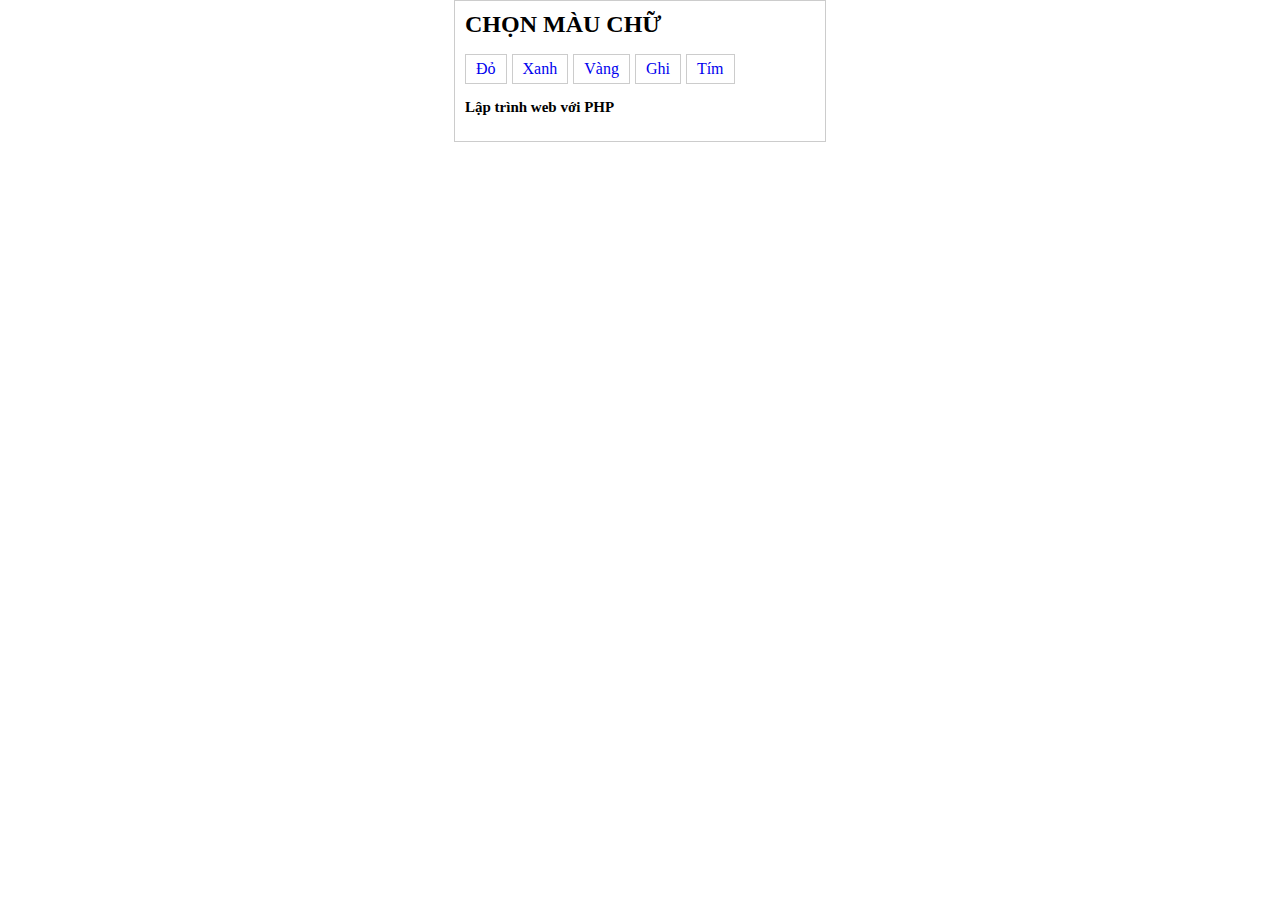
<file: Lab/Lab02-JQ/index.html>
<!DOCTYPE html>
<html lang="en">
<head>
    <meta charset="UTF-8">
    <meta name="viewport" content="width=device-width, initial-scale=1.0">
    <title>Demo jQuery</title>

    <link rel="stylesheet" href="index.css">

    <script src="https://cdnjs.cloudflare.com/ajax/libs/jquery/3.7.1/jquery.min.js" 
    integrity="sha512-v2CJ7UaYy4JwqLDIrZUI/4hqeoQieOmAZNXBeQyjo21dadnwR+8ZaIJVT8EE2iyI61OV8e6M8PP2/4hpQINQ/g==" crossorigin="anonymous" referrerpolicy="no-referrer">
    </script>
    <script>
        $(document).ready(function(){
            $("a").click(function(e){
                mau = e.target.id;
                $("#content").addClass(mau);
            });
        });
    </script>

</head>
<body>
    <div id="main">
        <h2>CHỌN MÀU CHỮ</h2>
        <ul class="clearfix">
            <li><a href="javascript:void(0)" id="maudo">Đỏ</a></li>
            <li><a href="javascript:void(0)" id="mauxanh">Xanh</a></li>
            <li><a href="javascript:void(0)" id="mauvang">Vàng</a></li>
            <li><a href="javascript:void(0)" id="maughi">Ghi</a></li>
            <li><a href="javascript:void(0)" id="mautim">Tím</a></li>
        </ul>
        <p id="content" class="clearfix">Lập trình web với PHP</p>
    </div>
</body>
</html>
</file>
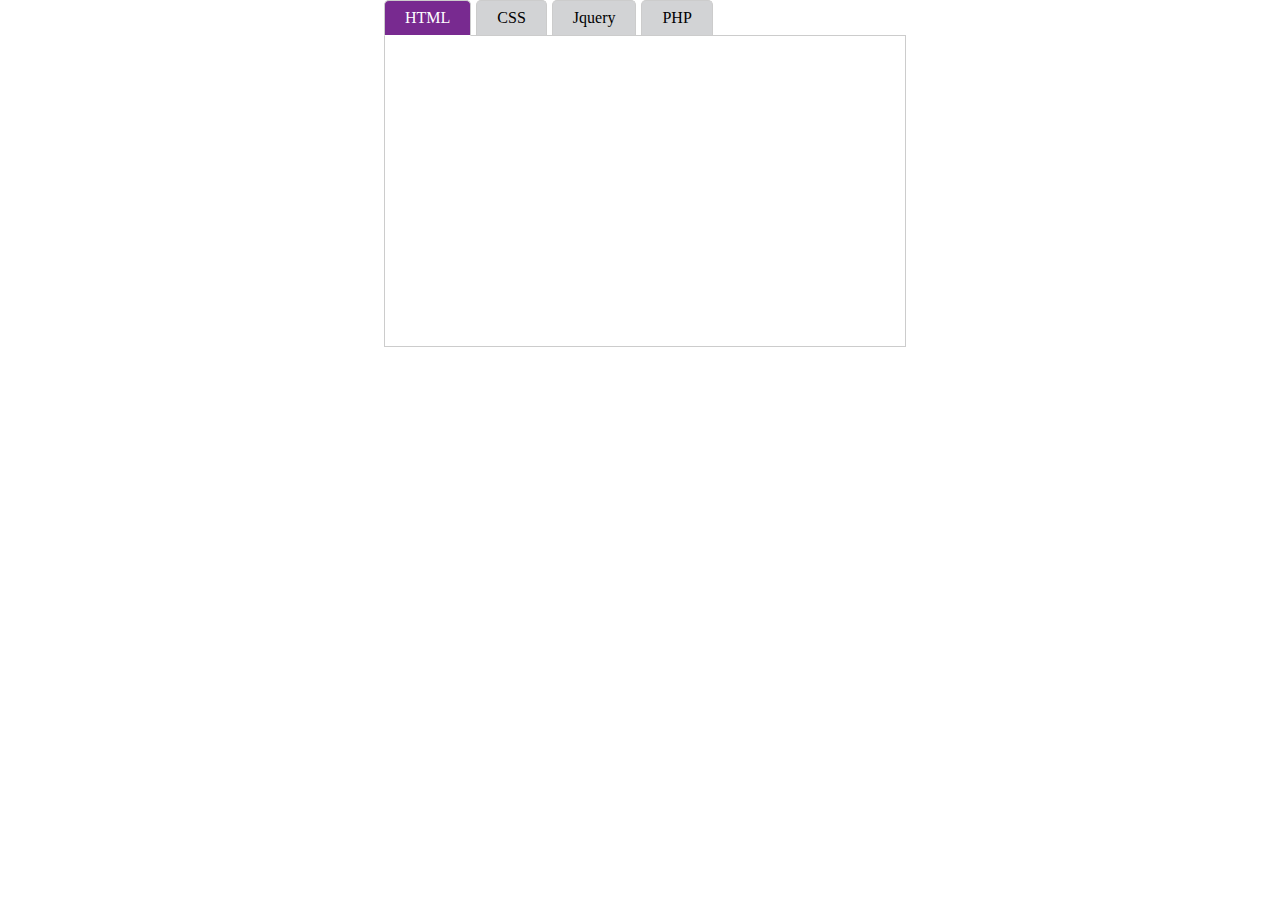
<file: Lab/Lab04-JQ/tab.html>
<!DOCTYPE html>
<html lang="en">
<head>
    <meta charset="UTF-8">
    <meta name="viewport" content="width=device-width, initial-scale=1.0">
    <title>Load content theo click</title>

    <link rel="stylesheet" href="tab.css">

    <script src="https://cdnjs.cloudflare.com/ajax/libs/jquery/3.7.1/jquery.min.js" 
    integrity="sha512-v2CJ7UaYy4JwqLDIrZUI/4hqeoQieOmAZNXBeQyjo21dadnwR+8ZaIJVT8EE2iyI61OV8e6M8PP2/4hpQINQ/g==" crossorigin="anonymous" referrerpolicy="no-referrer">
    </script>
    <script>
        $(document).ready(function(){
            //load file html vào id contet
            $("#content").load("tabs/html.html");
            $("#main ul li a").click(function(e){
                //xoá class selected của thẻ a
                $('a').removeClass('selected');
                //lấy id của thẻ a đc click
                id = e.target.id;
                //add lại class selected vào thẻ a có id đc click
                $("#"+id).addClass('selected');
                //load lại content vào thẻ id container
                $("#content").load("tabs/"+id+".html");
            });
        });
    </script>

</head>
<body>
    <div id="main" class="clearfix">
        <ul class="clearfix">
            <li><a href="javascript:void(0)" id="html" class="selected">HTML</a></li>
            <li><a href="javascript:void(0)" id="css">CSS</a></li>
            <li><a href="javascript:void(0)" id="jquery">Jquery</a></li>
            <li><a href="javascript:void(0)" id="php">PHP</a></li>
        </ul>
        <div id="content">

        </div>
    </div>
</body>
</html>
</file>
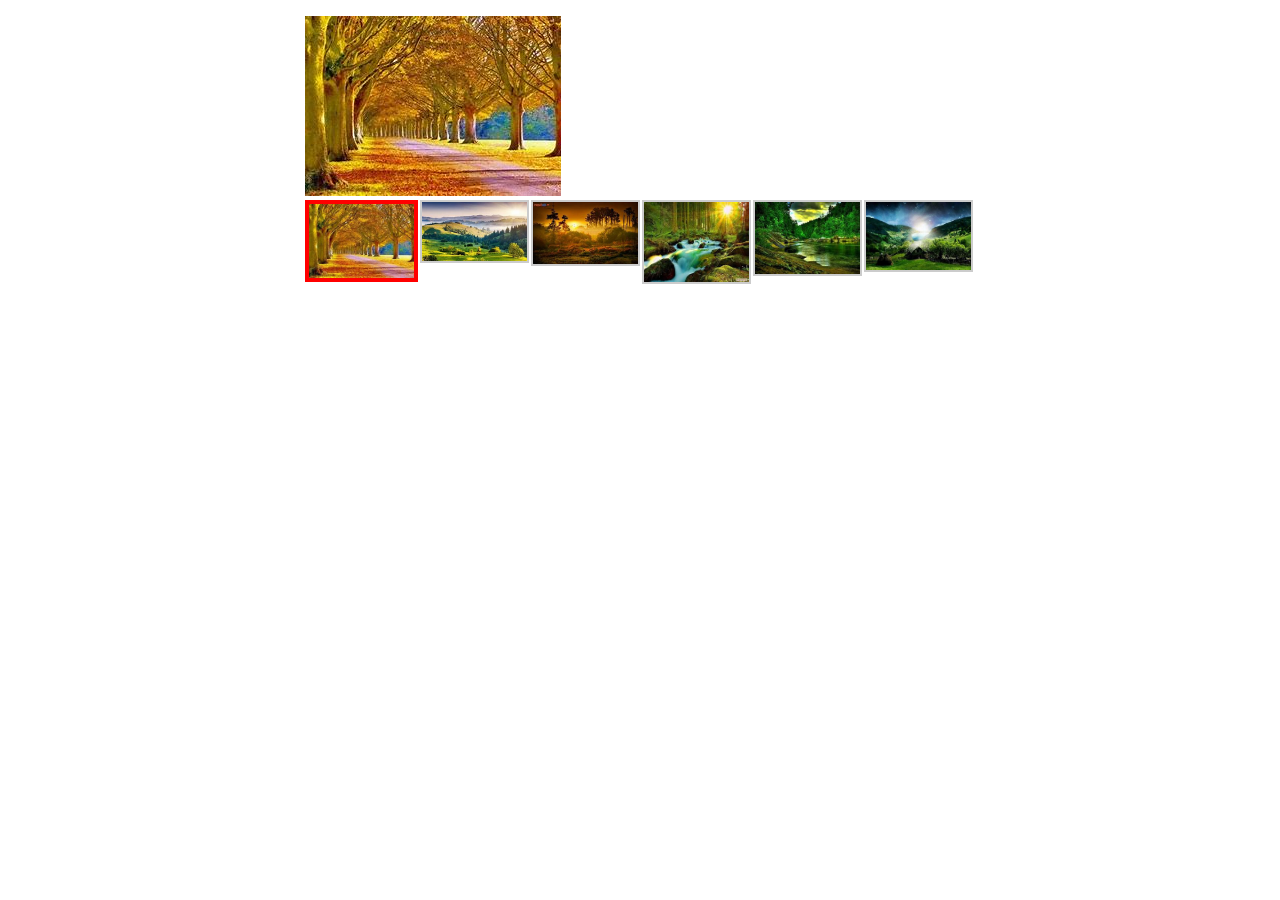
<file: Lab/Lab03-JQ/views/vd3.html>
<!DOCTYPE html>
<html lang="en">
<head>
    <meta charset="UTF-8">
    <meta name="viewport" content="width=device-width, initial-scale=1.0">
    <title>Chuyển ảnh khi dùng jQ</title>

    <link rel="stylesheet" href="../css/vd3.css">

    <script src="https://cdnjs.cloudflare.com/ajax/libs/jquery/3.7.1/jquery.min.js" 
    integrity="sha512-v2CJ7UaYy4JwqLDIrZUI/4hqeoQieOmAZNXBeQyjo21dadnwR+8ZaIJVT8EE2iyI61OV8e6M8PP2/4hpQINQ/g==" crossorigin="anonymous" referrerpolicy="no-referrer">
    </script>
    <script>
        $(document).ready(function(){
            $("a>img").click(function(){
                img = $(this).attr('src');
                $("#image > img").attr({
                    'src': img
                });
                $("a>img").removeClass('actived');
                $(this).addClass('actived');
            });
        });
    </script>

</head>
<body>
    <div id="main">
        <div id="image">
            <img src="../imgs/tn6-cay.jpg" alt="">
        </div>
        <div id="thum">
            <ul>
                <li><a href="javascript:void(0) ">
                    <img src="../imgs/tn6-cay.jpg" alt="" class="actived">
                </a></li>
                <li><a href="javascript:void(0) ">
                    <img src="../imgs/tn5-dao.jpg" alt="">
                </a></li>
                <li><a href="javascript:void(0) ">
                    <img src="../imgs/tn4-oi.jpg" alt="">
                </a></li>
                <li><a href="javascript:void(0) ">
                    <img src="../imgs/tn3-nang.jpg" alt="">
                </a></li>
                <li><a href="javascript:void(0) ">
                    <img src="../imgs/tn2-xanh.jpg" alt="">
                </a></li>
                <li><a href="javascript:void(0) ">
                    <img src="../imgs/tn1-dem.jpg" alt="">
                </a></li>
            </ul>
        </div>
    </div>
</body>
</html>
</file>
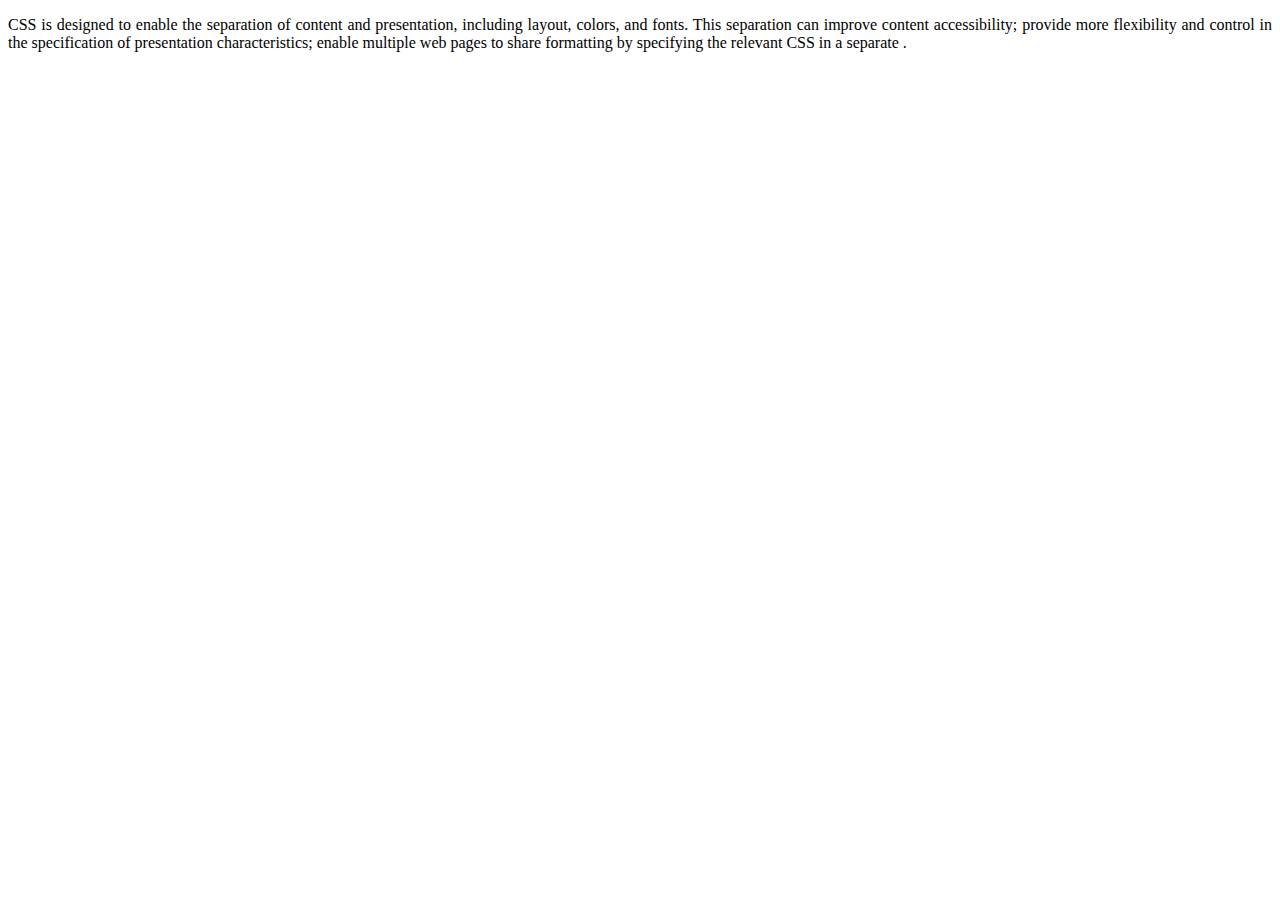
<file: Lab/Lab04-JQ/tabs/css.html>
<!DOCTYPE html>
<html lang="en">
<head>
    <meta charset="UTF-8">
    <meta name="viewport" content="width=device-width, initial-scale=1.0">
    <title>Tab - css</title>
</head>
<body>
    <div style="text-align: justify; margin-top: 1rem;">
        CSS is designed to enable the separation of content and presentation, including layout, colors, and fonts. 
        This separation can improve content accessibility; provide more flexibility and control in the specification of presentation characteristics; enable multiple web pages to share formatting by specifying the relevant CSS in a separate .
    </div>
</body>
</html>
</file>
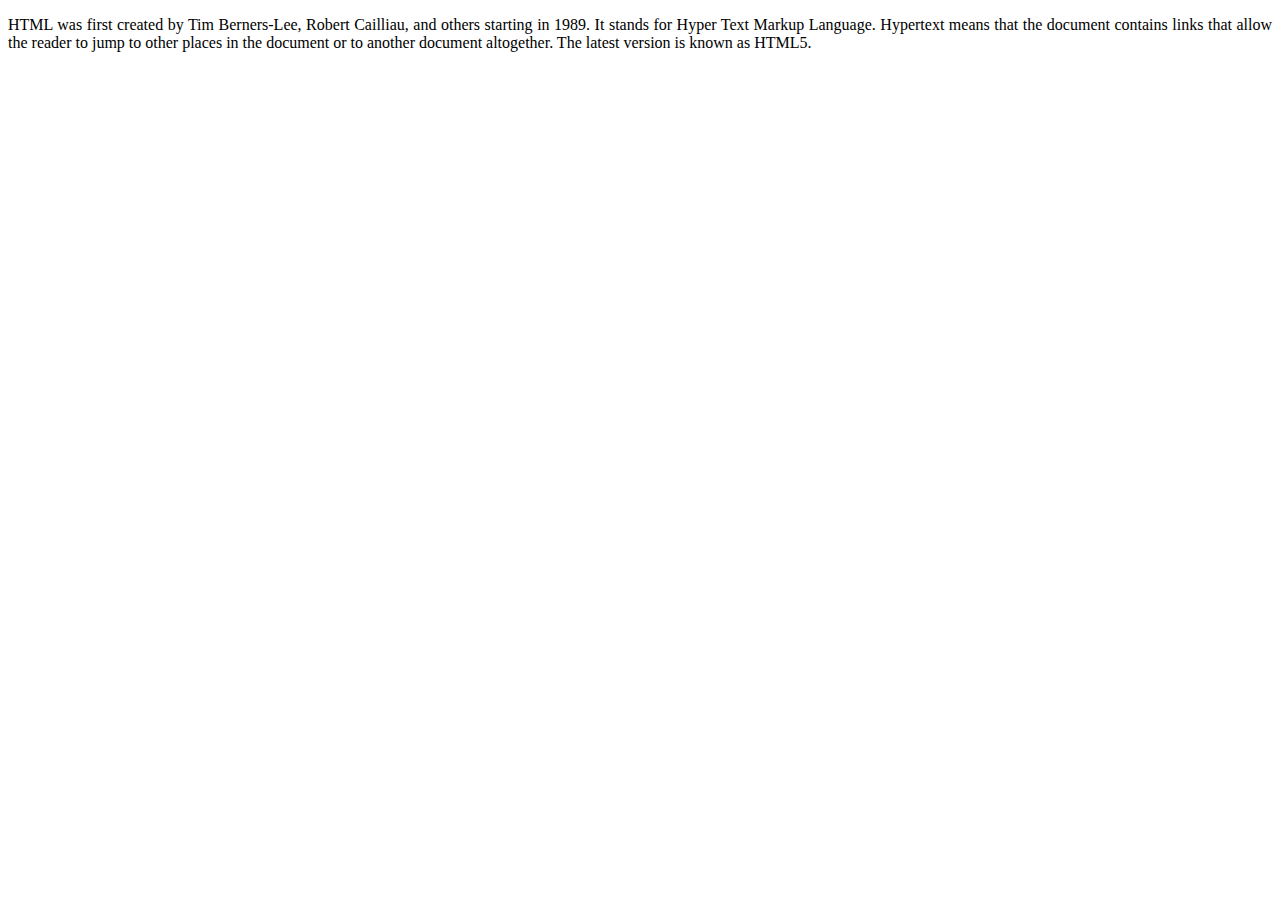
<file: Lab/Lab04-JQ/tabs/html.html>
<!DOCTYPE html>
<html lang="en">
<head>
    <meta charset="UTF-8">
    <meta name="viewport" content="width=device-width, initial-scale=1.0">
    <title>Tab - html</title>
</head>
<body>
    <div style="text-align: justify; margin-top: 1rem;">
        HTML was first created by Tim Berners-Lee, Robert Cailliau, and others starting in 1989. It stands for Hyper Text Markup Language.
        Hypertext means that the document contains links that allow the reader to jump to other places in the document or to another document altogether. The latest version is known as HTML5.    
    </div>
</body>
</html>
</file>
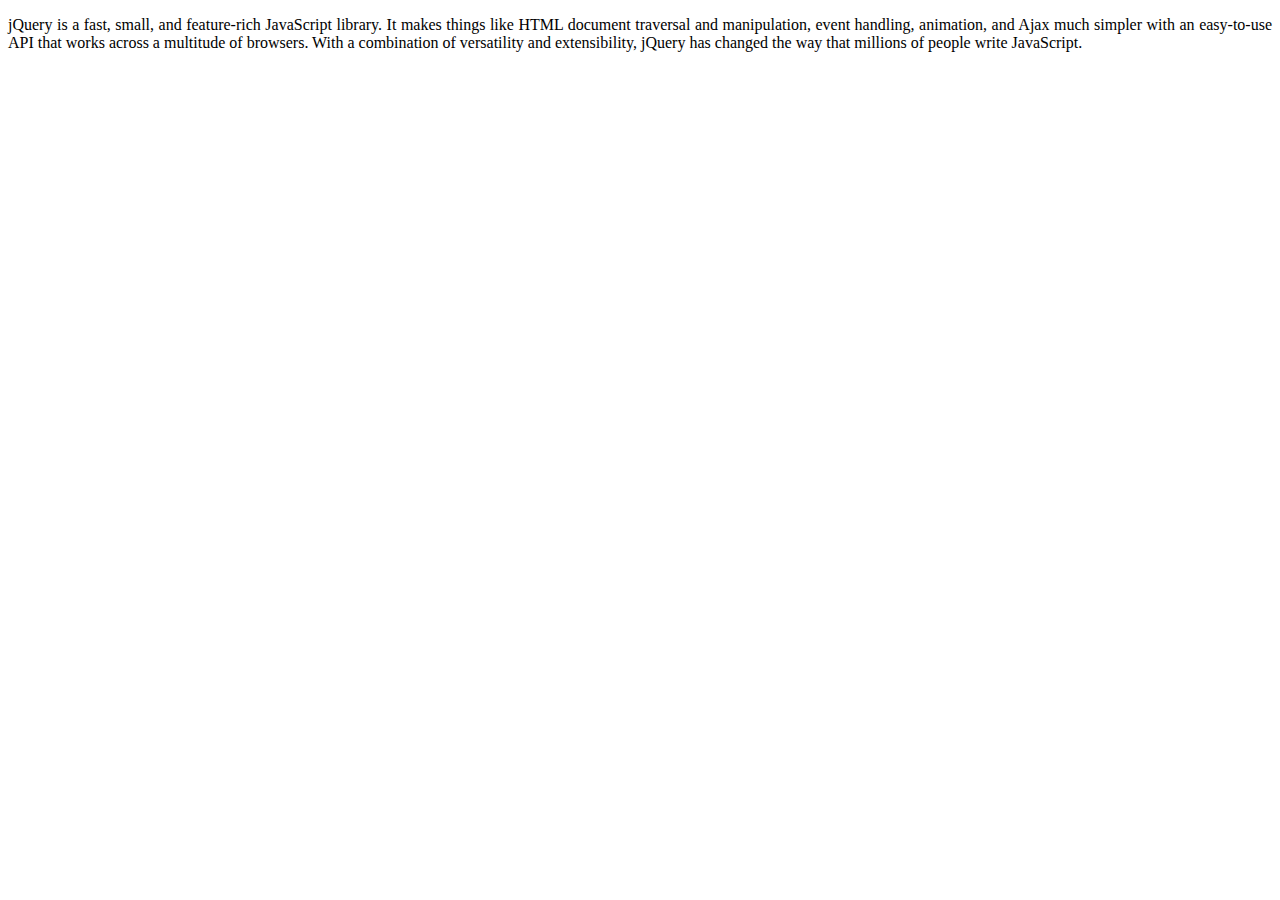
<file: Lab/Lab04-JQ/tabs/jquery.html>
<!DOCTYPE html>
<html lang="en">
<head>
    <meta charset="UTF-8">
    <meta name="viewport" content="width=device-width, initial-scale=1.0">
    <title>Tab - jquery</title>
</head>
<body>
    <div style="text-align: justify; margin-top: 1rem;">
        jQuery is a fast, small, and feature-rich JavaScript library. 
        It makes things like HTML document traversal and manipulation, event handling, animation, and Ajax much simpler with an easy-to-use API that works across a multitude of browsers. With a combination of versatility and extensibility, jQuery has changed the way that millions of people write JavaScript.
    </div>
</body>
</html>
</file>
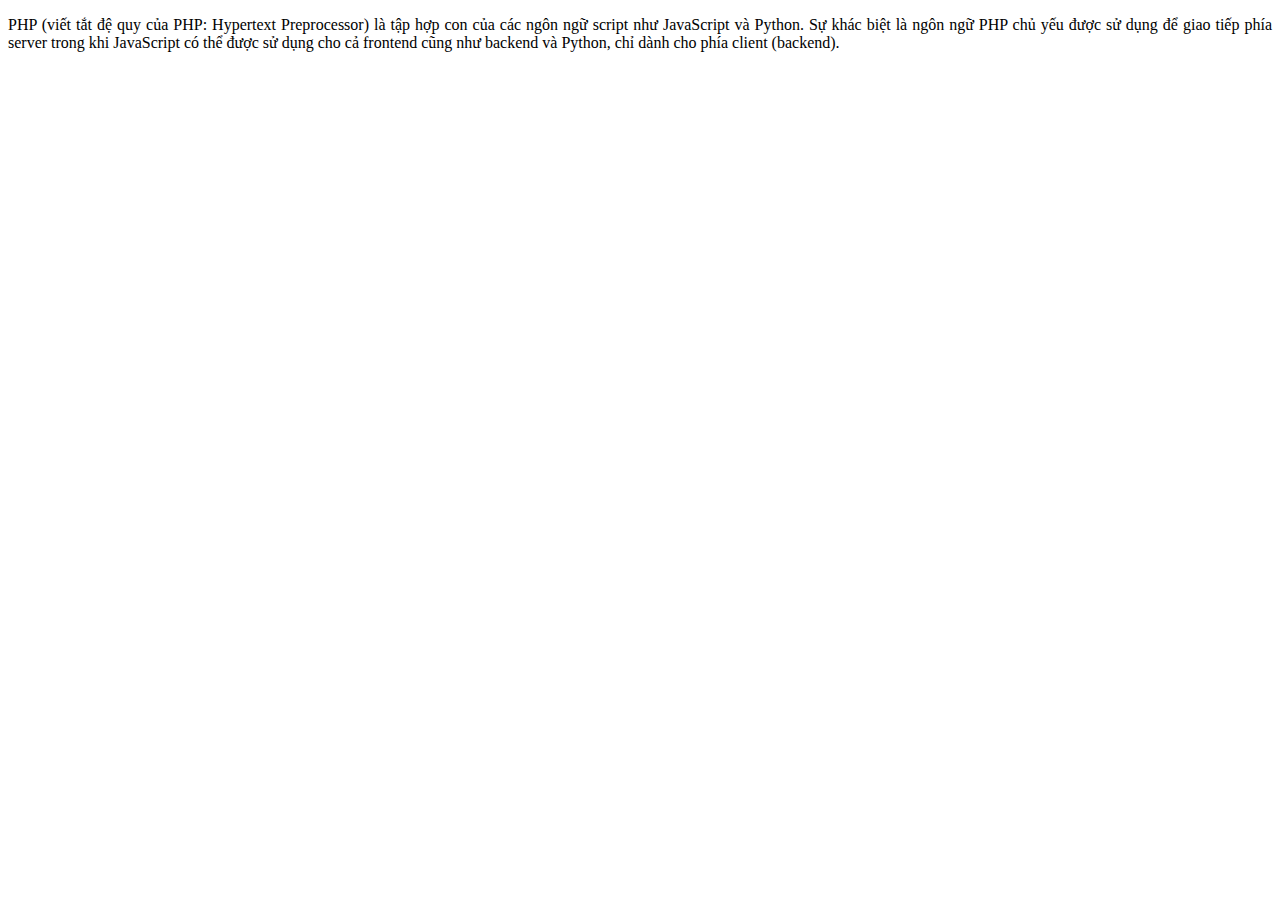
<file: Lab/Lab04-JQ/tabs/php.html>
<!DOCTYPE html>
<html lang="en">
<head>
    <meta charset="UTF-8">
    <meta name="viewport" content="width=device-width, initial-scale=1.0">
    <title>Tab - php</title>
</head>
<body>
    <div style="text-align: justify; margin-top: 1rem;">
        PHP (viết tắt đệ quy của PHP: Hypertext Preprocessor) là tập hợp con của các ngôn ngữ script như JavaScript và Python. 
        Sự khác biệt là ngôn ngữ PHP chủ yếu được sử dụng để giao tiếp phía server trong khi JavaScript có thể được sử dụng cho cả frontend cũng như backend và Python, chỉ dành cho phía client (backend).
    </div>
</body>
</html>
</file>
<file: Lab/Lab02-JQ/index.css>
*{
    margin: 0;
    padding: 0;
}
#main{
    margin: auto;
    border: solid 1px #ccc;
    padding: 10px;
    width: 350px;
}
h2{
    margin-bottom: 1rem;
}
.clearfix{
    overflow: hidden;
    clear: both;
}
#main ul{
    list-style: none;
    padding: 0;
    margin: 0;
}
#main ul li{
    float: left;
}
#main ul li a{
    display: block;
    border: solid 1px #ccc;
    padding: 5px 10px;
    text-decoration: none;
    margin-right: 5px;
}
#content{
    padding: 15px 0;
    font-size: 15px;
    font-weight: bold;
}
.maudo{
    color: red;
}
.mauxanh{
    color: green;
}
.mauvang{
    color: yellow;
}
.maughi{
    color: #666;
}
.mautim{
    color: violet;
}
</file>
<file: Lab/Lab04-JQ/tab.css>
*{
    margin: 0;
    padding: 0;
}
.clearfix{
    margin-left: 30%;
    clear: both;
    overflow: hidden;
}
#main ul{
    list-style: none;
    padding: 0;
    margin: 0;
}
#main ul li{
    float: left;
    margin-right: 5px;
}
#main ul li a{
    border-left: 1px solid #ccc;
    border-right: 1px solid #ccc;
    border-top: 1px solid #ccc;
    padding: 8px 20px;
    display: block;
    border-top-left-radius: 5px;
    border-top-right-radius: 5px;
    text-decoration: none;
    background-color: #d2d3d5;
    color: #000;
}
.selected{
    border-bottom: solid 1px #fff;
    background: #782a90 !important;
    color: #fff !important;
}
#content{
    border: 1px solid #ccc;
    width: 500px;
    height: 300px;
    margin-top: -1px;
    padding: 5px 10px;
}
</file>
<file: Lab/Lab03-JQ/css/vd3.css>
*{
    margin: 0;
    padding: 0;
}
#main{

    width: 670px;
    height: 446px;
    margin: 1rem auto;
}
#thum ul{
    list-style: none;
    padding: 0;
    margin: 0;
}
#thum ul li{
    float: left;
    margin-right: 2px;
}
#thum ul li a img{
    width: 105px;
    border: solid 2px #ccc;
}
.actived{
    border: solid 4px red !important;
}
</file>
